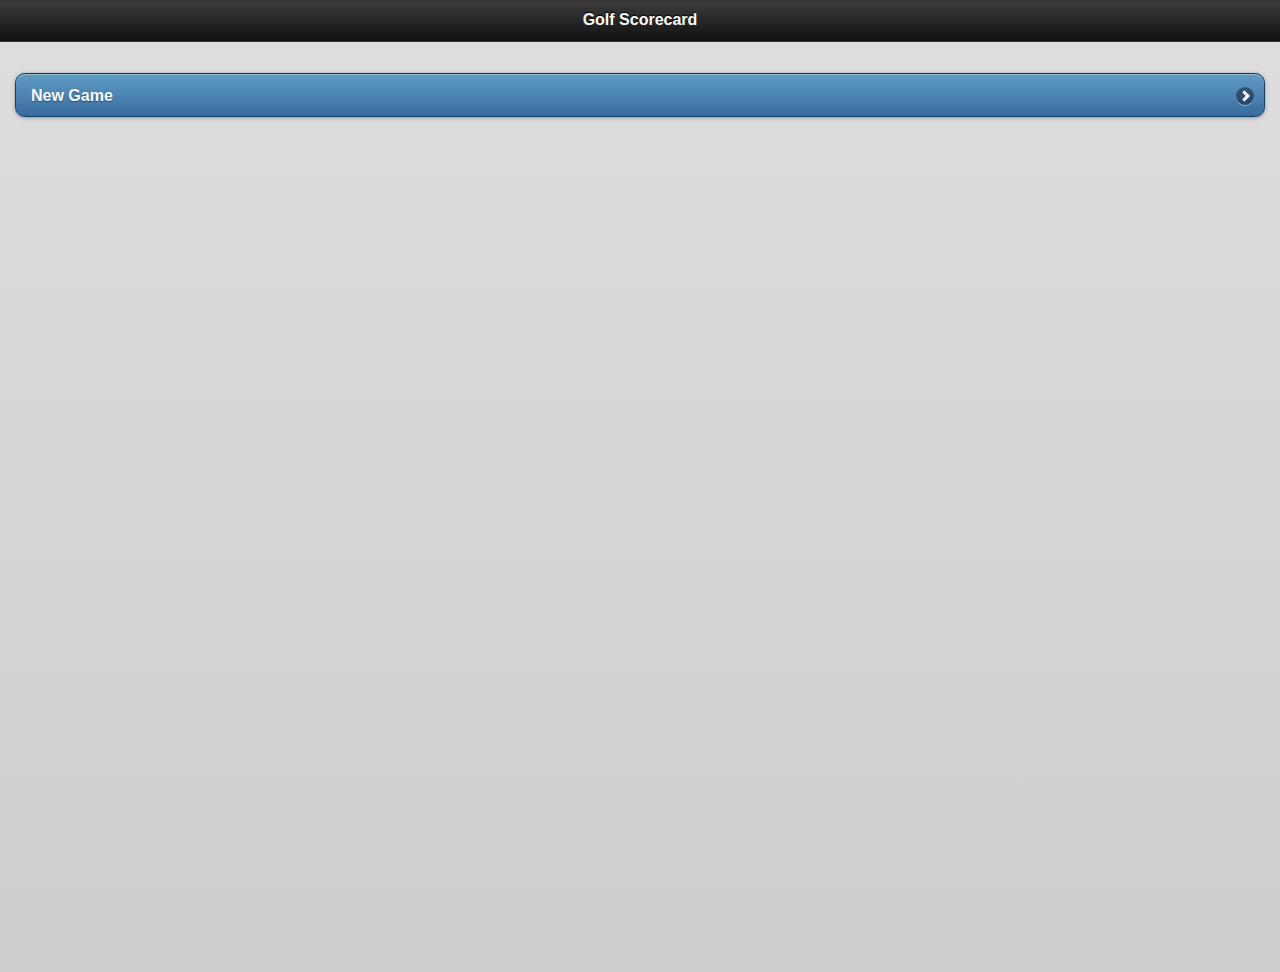
<file: assets/www/index.html>
<!DOCTYPE HTML>
<html>
<head>
  <title>Cordova</title>
  <link rel="stylesheet" href="css/jquery.mobile-1.2.0-alpha.1.min.css" />
  <link rel="stylesheet" href="css/app.css" />
  <script type="text/javascript" charset="utf-8" src="js/cordova-2.0.0.js"></script>
  <script type="text/javascript" charset="utf-8" src="js/jquery-1.7.2.min.js"></script>
  <script type="text/javascript" charset="utf-8" src="js/jquery.mobile-1.2.0-alpha.1.min.js"></script>
  <script type="text/javascript">
  $('#course-select-page').live('pageinit', function() {
    
  });
</script>
</head>
<body>
  <div data-role="page">
    <div data-role="header">
      <h1>Golf Scorecard</h1>
    </div><!-- /header -->
    <div data-role="content" data-theme="b">	
      <div data-role="listview" data-inset="true">
        <li><a href="./new_game.html" data-transition="slide">New Game</a></li>
        <!-- <li><a href="./past_games.html" data-transition="slide">Past Games</a></li> -->
      </div>
    </div><!-- /content -->
  </div><!-- /page -->
</body>
</html>
</file>
<file: assets/www/css/app.css>
[data-role="page"], [data-role="content"]{height: 100%; }
</file>
